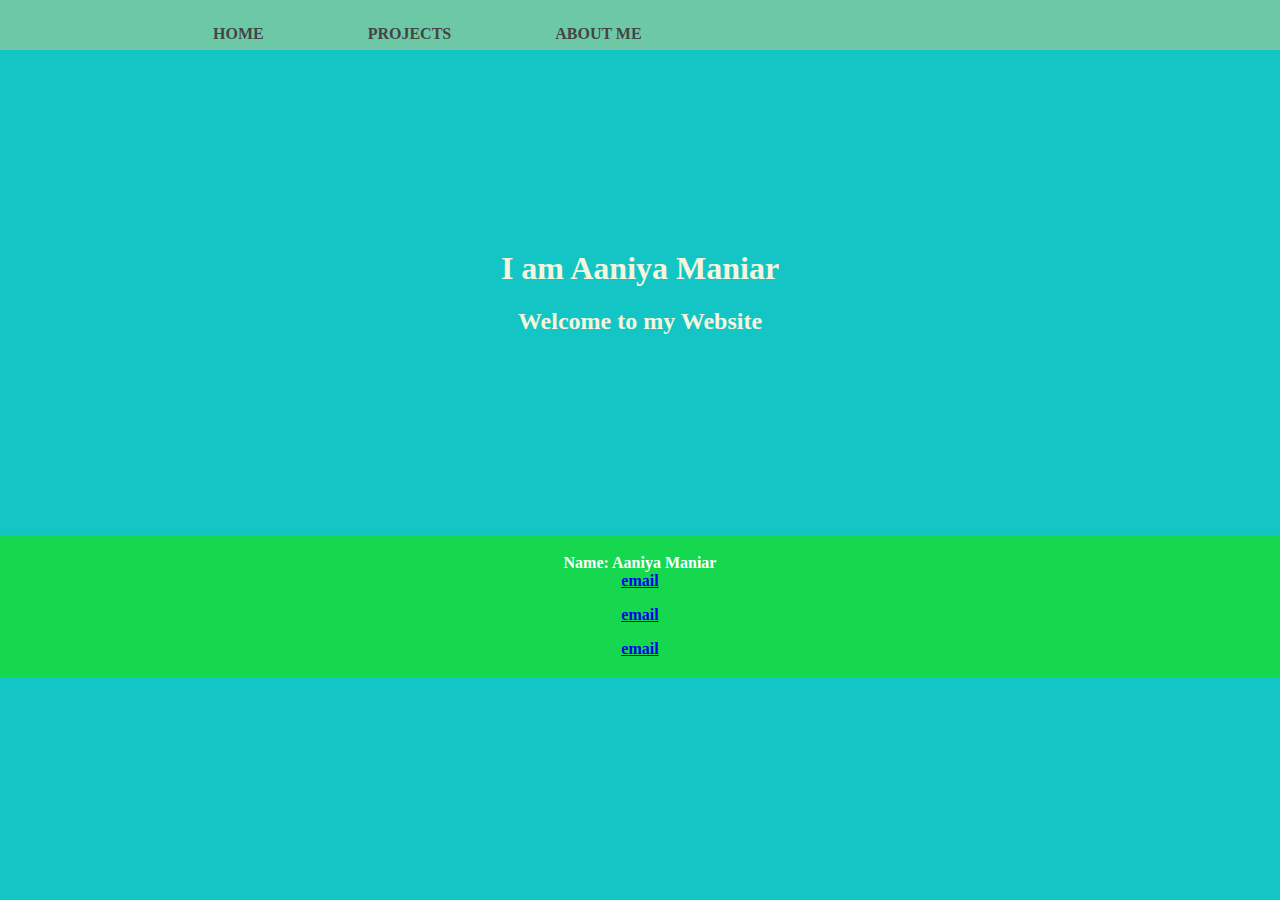
<file: index.html>
<!DOCTYPE html>
<html lang="en">
<head>
    <meta charset="UTF-8">
    <meta name="viewport" content="width=device-width, initial-scale=1.0">
    <link href="styles.css" rel="stylesheet" type="text/css">
    <title>Home</title>
</head>
<body>
    <header>
        <div class="container">
            <nav>
                <ul>
                    <li><a href="index.html">HOME</a></li>
                    <li><a href="projects.html">PROJECTS</a></li>
                    <li><a href="about.html">ABOUT ME</a></li>
                </ul>
            </nav>
        </div>
    </header>
</body>
<div class="title">
    <h1>I am Aaniya Maniar </h1>
    <h2>Welcome to my Website</h2>
</div>
<footer>
    
<p> Name: Aaniya Maniar </br>
    <a href= "350233649@gapps.yrdsb.ca    " > email</a> </p> 
    
    <a href=" 350233649@gapps.yrdsb.ca"> email </a></p>
    <a href="350233649@gapps.yrdsb.ca "> email</a> </p>
</footer>
   

</html>
</file>
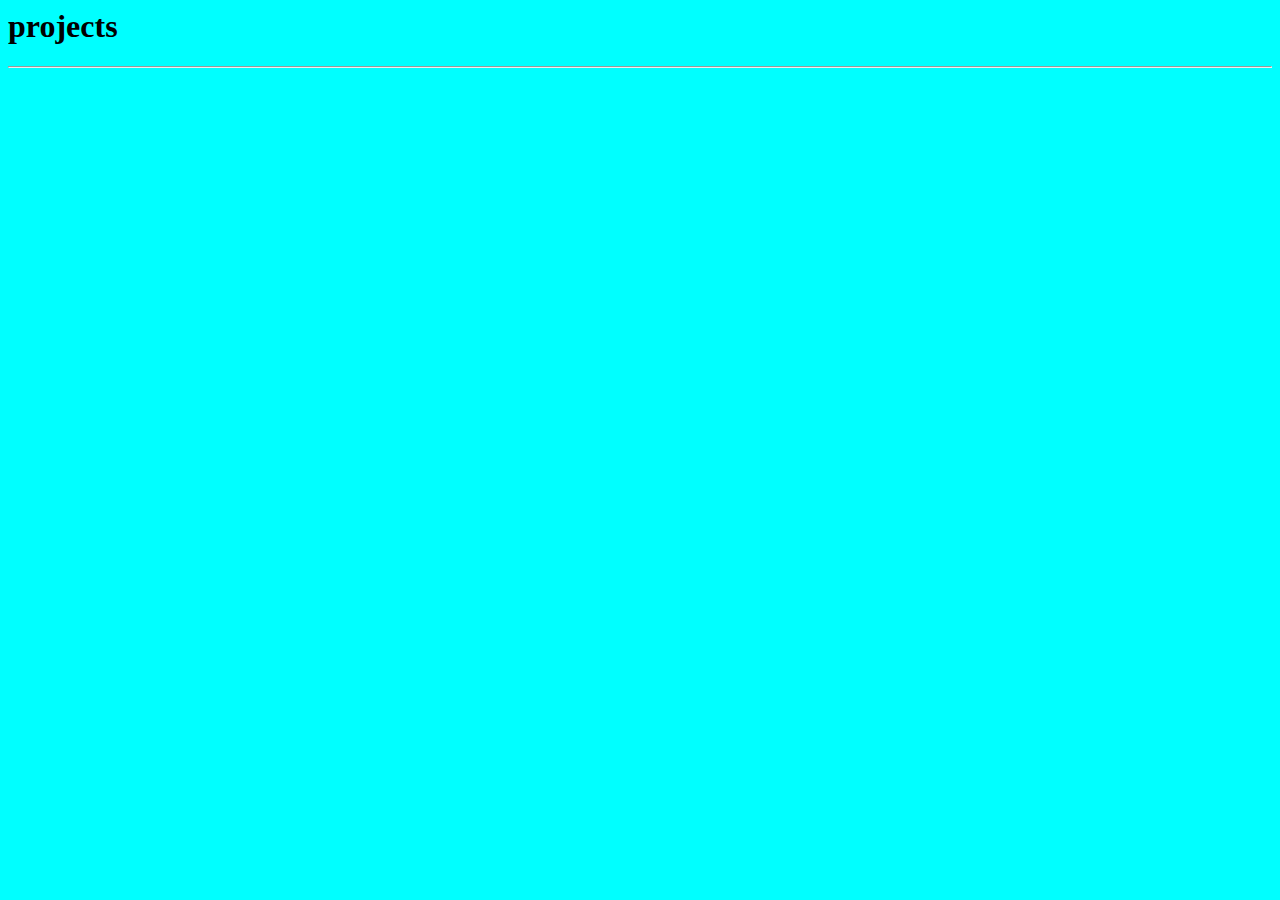
<file: projects.html>
<h1>projects</h1>
<hr>
<body style="background-color: aqua; color: black;">
    <iframe src="https://scratch.mit.edu/projects/471006785/embed" allowtransparency="true" width="485" height="402" frameborder="0" scrolling="no" allowfullscreen></iframe>

    
</body>
<iframe src="https://scratch.mit.edu/projects/477957947/embed" allowtransparency="true" width="485" height="402" frameborder="0" scrolling="no" allowfullscreen></iframe>
</file>
<file: styles.css>
body {
    margin: 0;
    background: rgb(19, 197, 197);
    font-weight: 700;
}

.container {
    width: 80%;
    margin: 0 auto;
}

header {
    background: #6dc9a5 ;
    height: 50px;
}

nav {
    float: left;
}

nav ul {
    margin: 0;
    padding: 0;
    list-style: none;
}

nav li {
    display: inline;
    margin-left: 70px;
    padding: 15px;
}
nav a {
    top: 25px;
    color: #444;
    text-decoration: none;
    font-size: 16px;
    position: relative;
}
nav a:hover {
    color: rgb(219, 49, 19);
}
footer {
    text-align: center;
    padding: 3px;
    background-color: rgb(21, 216, 79);
    color: white ;
}
.title {
    color: beige;
    text-align: center;
    margin-bottom: 200px;
    margin-top: 200px;
}
</file>
